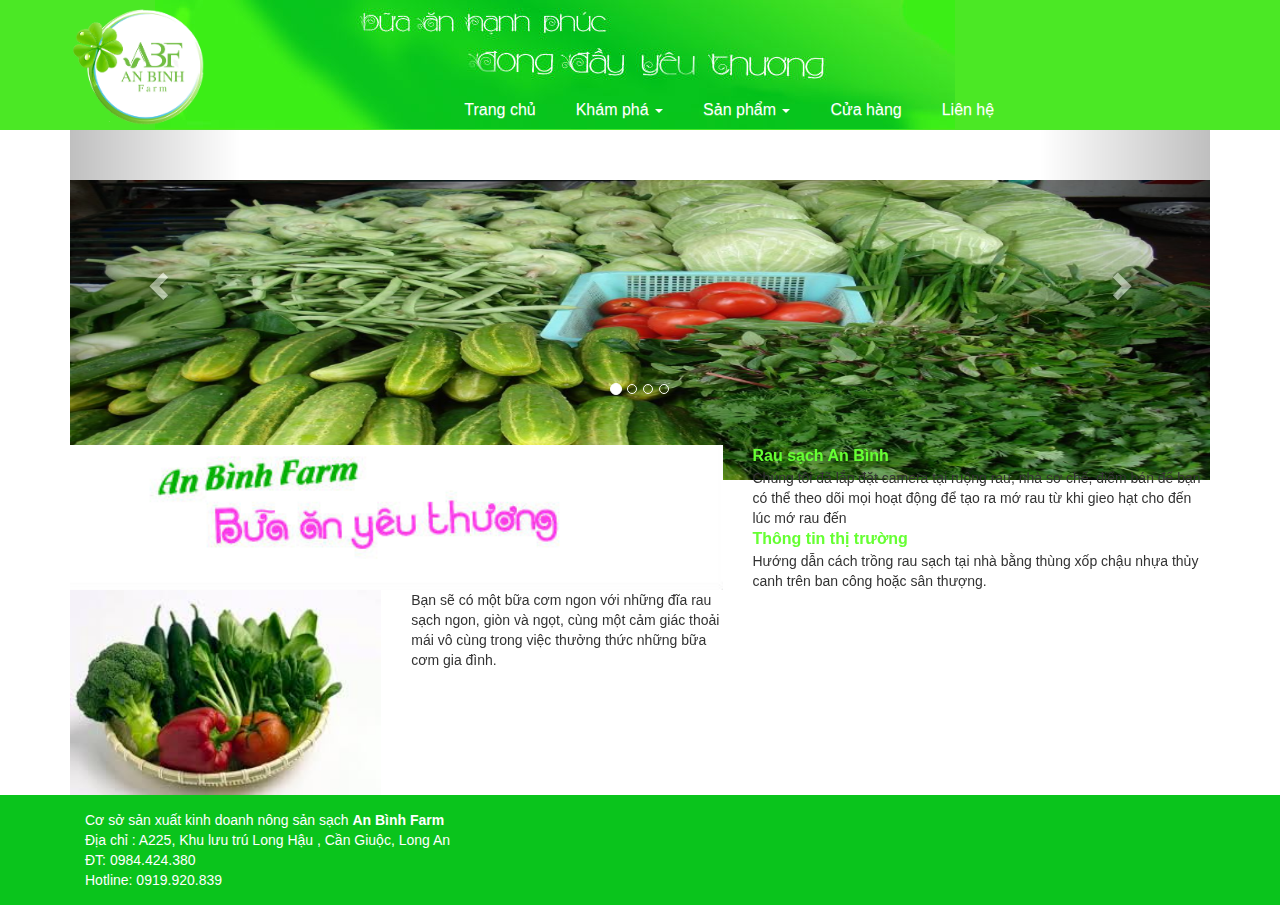
<file: index.html>
<html>
<head>
    <title></title>
    <link rel="stylesheet" href="css/bootstrap.css">
    <link rel="stylesheet" href="css/style.css">
    <link rel="stylesheet" href="css/bootstrap-theme.css">
    <script src="js/jquery-3.1.1.min.js"></script>
    <script src="js/bootstrap.js"></script>


</head>
    <body>
    
    <header class="header">
		<div class="container">
            <div class="logo pull-left"><img src="img/logo.png" height="130"/> </div>
            <nav class="navbar navbar-ab">
                <div class="container-fluid">
                    <div class="navbar-header">
                        <button type="button" class="navbar-toggle" data-toggle="collapse" data-target="#mainNavbar">
                            <span class="icon-bar"></span>
                            <span class="icon-bar"></span>
                            <span class="icon-bar"></span>
                        </button>
                        <a class="navbar-brand" href="#"></a>
                    </div>
                    <div class="collapse navbar-collapse" id="mainNavbar">
                        <ul class="nav navbar-nav main-menu">
                            <li class="active"><a href="Home.html">Trang chủ</a></li>
                            <li class="dropdown">
                                <a class="dropdown-toggle" data-toggle="dropdown" href="#">Khám phá <span class="caret"></span></a>
                                <ul class="dropdown-menu">
                                    <li><a href="#">Page 1-1</a></li>
                                    <li><a href="#">Page 1-2</a></li>
                                    <li><a href="#">Page 1-3</a></li>
                                </ul>
                            </li>
                            <li class="dropdown">
                                <a href="sanpham-ds.html">Sản phẩm <span class="caret"></span></a>
                                <ul class="dropdown-menu">
                                    <li><a href="#">Page 1-1</a></li>
                                    <li><a href="#">Page 1-2</a></li>
                                    <li><a href="#">Page 1-3</a></li>
                                </ul>
                            </li>
                            <li><a href="#">Cửa hàng</a></li>
                            <li><a href="#">Liên hệ</a></li>
                        </ul>
                        <ul class="nav navbar-nav navbar-right">
                            <li><a href="#"><span class="glyphicon glyphicon-user"></span> Sign Up</a></li>
                            <li><a href="#"><span class="glyphicon glyphicon-log-in"></span> Login</a></li>
                        </ul>
                    </div>
                </div>
            </nav>

        </div>
</div>    
</header>
    <section class="">
		<div class="container">
        <div id="mainCarousel" class="carousel slide" data-ride="carousel">
            <!-- Indicators -->
            <ol class="carousel-indicators">
                <li data-target="#mainCarousel" data-slide-to="0" class="active"></li>
                <li data-target="#mainCarousel" data-slide-to="1"></li>
                <li data-target="#mainCarousel" data-slide-to="2"></li>
                <li data-target="#mainCarousel" data-slide-to="3"></li>
            </ol>

            <!-- Wrapper for slides -->
            <div class="carousel-inner" role="listbox">
                <div class="item active">
					<img src="upload\images\rau-sach-1.jpg" alt="Rau sạch">
                </div>

				<div class="item">

                    <img src="upload\images\rau-sach-2.jpg" alt="Rau sạch">
                </div>

                <div class="item">
                    <img src="upload\images\rau-sach-3.jpg" alt="Rau sạch">
                </div>

                <div class="item">
                    <img src="upload\images\rau-sach-4.jpg" alt="Rau sạch">
                </div>
            </div>

            <!-- Left and right controls -->
            <a class="left carousel-control" href="#mainCarousel" role="button" data-slide="prev">
                <span class="glyphicon glyphicon-chevron-left" aria-hidden="true"></span>
                <span class="sr-only">Previous</span>
            </a>
            <a class="right carousel-control" href="#mainCarousel" role="button" data-slide="next">
                <span class="glyphicon glyphicon-chevron-right" aria-hidden="true"></span>
                <span class="sr-only">Next</span>
            </a>
        </div>
</div>
    </section>
    <section class="">
        <div class="container">
            <div class="row">

                <div class="col-md-7 panel-ct">
                    <div class="img-title"><img src="upload/images/bua-an-title.jpg" width="100%"/></div>
                    <div class="row">
                        <div class="col-md-6">
                            <img src="upload/images/bua-an.jpg" width="100%"/>
                        </div>
                        <div class="col-md-6">
                            Bạn sẽ có một bữa cơm ngon với những đĩa rau sạch  ngon, giòn và ngọt,
                            cùng một cảm giác thoải mái vô cùng trong việc
                            thưởng thức những bữa cơm gia đình.
                        </div>
                    </div>

                </div>

                <div class="col-md-5">
                    <div class="quytrinh-ct panel-ct">
                        <div class="title">Rau sạch An Bình</div>
                        <div class="noidung">Chúng tôi đã lắp đặt camera tại ruộng rau, nhà sơ chế,
                            điểm bán để bạn có thể theo dõi mọi hoạt động để tạo ra mớ rau từ khi gieo
                            hạt cho đến lúc mớ rau đến </div>
                    </div>
                    <div class="thitruong-ct">
                        <div class="title">Thông tin thị trường</div>
                        <div class="noidung">Hướng dẫn cách trồng rau sạch tại nhà bằng thùng
                            xốp chậu nhựa thủy canh trên ban công hoặc sân thượng.</div>
                    </div>

                </div>
            </div>


        </div>
    </section>
    <footer class="footer">
	<div class="container">
        <div class="footer-content padding15">
            Cơ sở sản xuất kinh doanh nông sản sạch <b>An Bình Farm</b>
            <br/>
            Địa chỉ : A225, Khu lưu trú Long Hậu , Cần Giuộc, Long An
            <br/>
            ĐT: 0984.424.380
            <br/>
            Hotline: 0919.920.839
            <br/>
        </div>
	</div>
    </footer>

    </body>
</html>
</file>
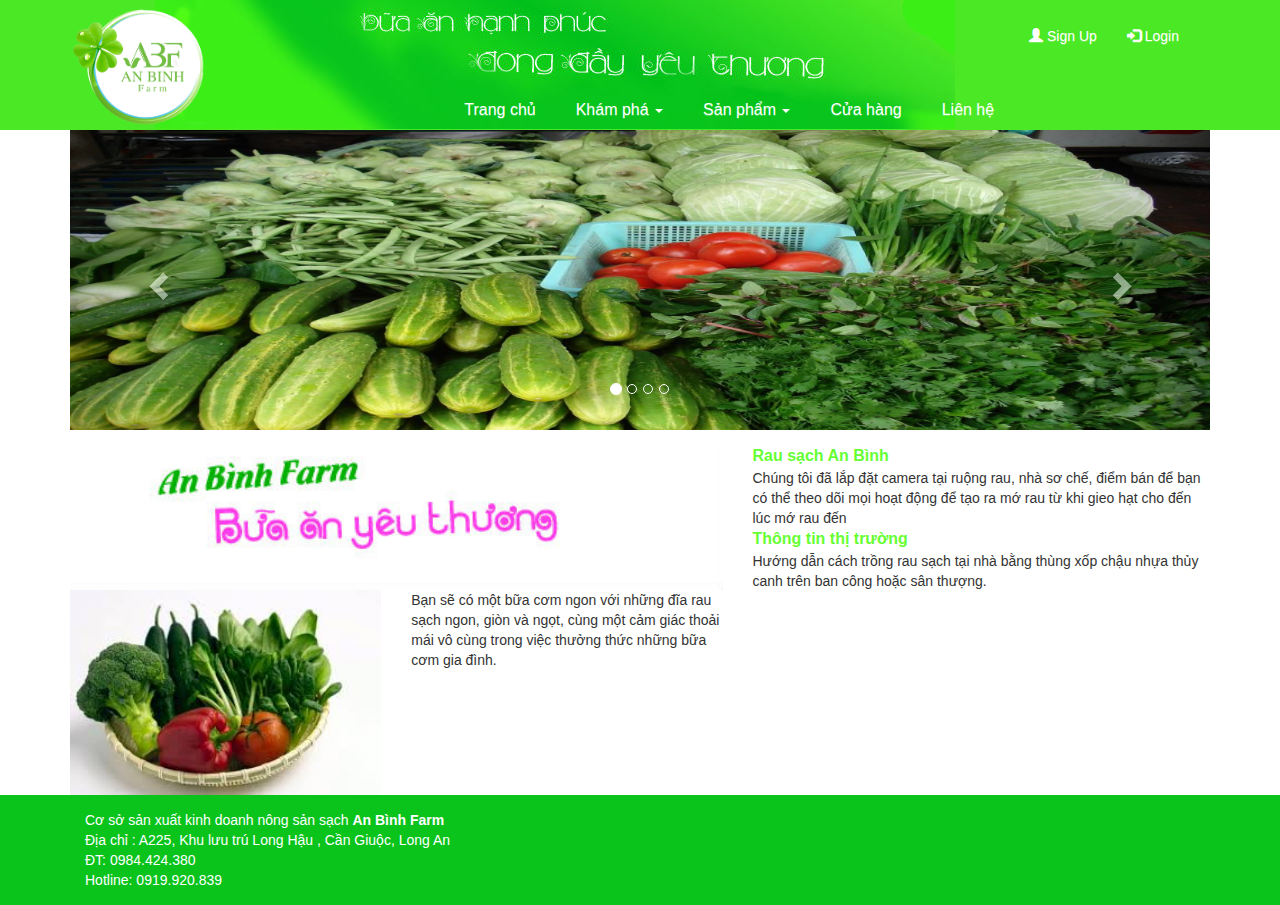
<file: Home.html>
<html>
<head>
    <title></title>
    <link rel="stylesheet" href="css/bootstrap.css">
    <link rel="stylesheet" href="css/style.css">
    <link rel="stylesheet" href="css/bootstrap-theme.css">
    <script src="js/jquery-3.1.1.min.js"></script>
    <script src="js/bootstrap.js"></script>


</head>
<body>

<header class="header">
    <div class="container">
        <div class="logo pull-left"><img src="img/logo.png" height="130"/> </div>
        <nav class="navbar navbar-ab">
            <div class="container-fluid">
                <div class="navbar-header">
                    <button type="button" class="navbar-toggle" data-toggle="collapse" data-target="#mainNavbar">
                        <span class="icon-bar"></span>
                        <span class="icon-bar"></span>
                        <span class="icon-bar"></span>
                    </button>
                    <a class="navbar-brand" href="#"></a>
                </div>
                <div class="collapse navbar-collapse" id="mainNavbar">
                    <ul class="nav navbar-nav main-menu">
                        <li class="active"><a href="Home.html">Trang chủ</a></li>
                        <li class="dropdown">
                            <a class="dropdown-toggle" data-toggle="dropdown" href="#">Khám phá <span class="caret"></span></a>
                            <ul class="dropdown-menu">
                                <li><a href="#">Page 1-1</a></li>
                                <li><a href="#">Page 1-2</a></li>
                                <li><a href="#">Page 1-3</a></li>
                            </ul>
                        </li>
                        <li class="dropdown">
                            <a class="dropdown-toggle" data-toggle="dropdown" href="sanpham-ds.html">Sản phẩm <span class="caret"></span></a>
                            <ul class="dropdown-menu">
                                <li><a href="sanpham-ds.html">Rau sạch An Bình</a></li>
                                <li><a href="">Quy trình sản xuất</a></li>
                                <li><a href="#">Tiêu chuẩn kiểm định</a></li>
                                <li><a href="#">Kênh phân phối</a></li>
                                <li><a href="#">An Bình Store</a></li>

                            </ul>
                        </li>
                        <li><a href="#">Cửa hàng</a></li>
                        <li><a href="#">Liên hệ</a></li>
                    </ul>
                    <ul class="nav navbar-nav navbar-right action-menu">
                        <li><a href="#"><span class="glyphicon glyphicon-user"></span> Sign Up</a></li>
                        <li><a href="#"><span class="glyphicon glyphicon-log-in"></span> Login</a></li>
                    </ul>
                </div>
            </div>
        </nav>

    </div>
    </div>
</header>
<section class="">
    <div class="container">
        <div id="mainCarousel" class="carousel slide" data-ride="carousel">
            <!-- Indicators -->
            <ol class="carousel-indicators">
                <li data-target="#mainCarousel" data-slide-to="0" class="active"></li>
                <li data-target="#mainCarousel" data-slide-to="1"></li>
                <li data-target="#mainCarousel" data-slide-to="2"></li>
                <li data-target="#mainCarousel" data-slide-to="3"></li>
            </ol>

            <!-- Wrapper for slides -->
            <div class="carousel-inner" role="listbox">
                <div class="item active">
                    <img src="upload\images\rau-sach-1.jpg" alt="Rau sạch">
                </div>

                <div class="item">

                    <img src="upload\images\rau-sach-2.jpg" alt="Rau sạch">
                </div>

                <div class="item">
                    <img src="upload\images\rau-sach-3.jpg" alt="Rau sạch">
                </div>

                <div class="item">
                    <img src="upload\images\rau-sach-4.jpg" alt="Rau sạch">
                </div>
            </div>

            <!-- Left and right controls -->
            <a class="left carousel-control" href="#mainCarousel" role="button" data-slide="prev">
                <span class="glyphicon glyphicon-chevron-left" aria-hidden="true"></span>
                <span class="sr-only">Previous</span>
            </a>
            <a class="right carousel-control" href="#mainCarousel" role="button" data-slide="next">
                <span class="glyphicon glyphicon-chevron-right" aria-hidden="true"></span>
                <span class="sr-only">Next</span>
            </a>
        </div>
    </div>
</section>
<section class="">
    <div class="container">
        <div class="row">

            <div class="col-md-7 panel-ct">
                <div class="img-title"><img src="upload/images/bua-an-title.jpg" width="100%"/></div>
                <div class="row">
                    <div class="col-md-6">
                        <img src="upload/images/bua-an.jpg" width="100%"/>
                    </div>
                    <div class="col-md-6">
                        Bạn sẽ có một bữa cơm ngon với những đĩa rau sạch  ngon, giòn và ngọt,
                        cùng một cảm giác thoải mái vô cùng trong việc
                        thưởng thức những bữa cơm gia đình.
                    </div>
                </div>

            </div>

            <div class="col-md-5">
                <div class="quytrinh-ct panel-ct">
                    <div class="title">Rau sạch An Bình</div>
                    <div class="noidung">Chúng tôi đã lắp đặt camera tại ruộng rau, nhà sơ chế,
                        điểm bán để bạn có thể theo dõi mọi hoạt động để tạo ra mớ rau từ khi gieo
                        hạt cho đến lúc mớ rau đến </div>
                </div>
                <div class="thitruong-ct">
                    <div class="title">Thông tin thị trường</div>
                    <div class="noidung">Hướng dẫn cách trồng rau sạch tại nhà bằng thùng
                        xốp chậu nhựa thủy canh trên ban công hoặc sân thượng.</div>
                </div>

            </div>
        </div>


    </div>
</section>
<footer class="footer">
    <div class="container">
        <div class="footer-content padding15">
            Cơ sở sản xuất kinh doanh nông sản sạch <b>An Bình Farm</b>
            <br/>
            Địa chỉ : A225, Khu lưu trú Long Hậu , Cần Giuộc, Long An
            <br/>
            ĐT: 0984.424.380
            <br/>
            Hotline: 0919.920.839
            <br/>
        </div>
    </div>
</footer>

</body>
</html>
</file>
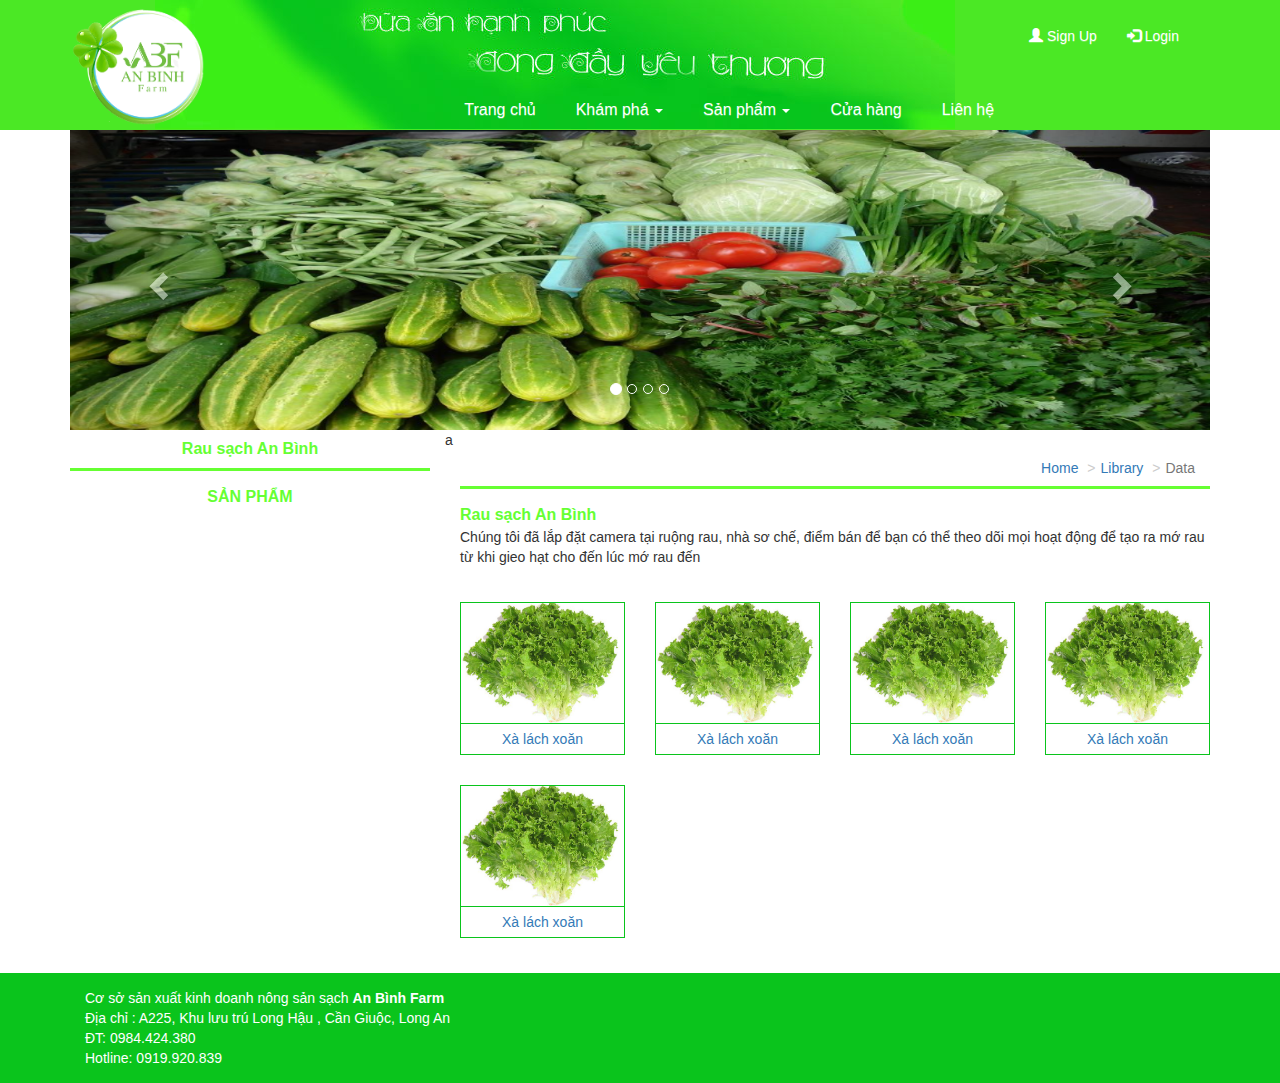
<file: sanpham-ds.html>
<html>
<head>
    <title></title>
    <link rel="stylesheet" href="css/bootstrap.css">
    <link rel="stylesheet" href="css/style.css">
    <link rel="stylesheet" href="css/bootstrap-theme.css">
    <script src="js/jquery-3.1.1.min.js"></script>
    <script src="js/bootstrap.js"></script>
    <link rel="stylesheet" href="js/stickytooltip.css">
    <script src="js/stickytooltip.js"></script>


</head>
<body>

<header class="header">
    <div class="container">
        <div class="logo pull-left"><img src="img/logo.png" height="130"/> </div>
        <nav class="navbar navbar-ab">
            <div class="container-fluid">
                <div class="navbar-header">
                    <button type="button" class="navbar-toggle" data-toggle="collapse" data-target="#mainNavbar">
                        <span class="icon-bar"></span>
                        <span class="icon-bar"></span>
                        <span class="icon-bar"></span>
                    </button>
                    <a class="navbar-brand" href="#"></a>
                </div>
                <div class="collapse navbar-collapse" id="mainNavbar">
                    <ul class="nav navbar-nav main-menu">
                        <li class="active"><a href="Home.html">Trang chủ</a></li>
                        <li class="dropdown">
                            <a class="dropdown-toggle" data-toggle="dropdown" href="#">Khám phá <span class="caret"></span></a>
                            <ul class="dropdown-menu">
                                <li><a href="#">Page 1-1</a></li>
                                <li><a href="#">Page 1-2</a></li>
                                <li><a href="#">Page 1-3</a></li>
                            </ul>
                        </li>
                        <li class="dropdown">
                            <a class="dropdown-toggle" data-toggle="dropdown" href="sanpham-ds.html">Sản phẩm <span class="caret"></span></a>
                            <ul class="dropdown-menu">
                                <li><a href="sanpham-ds.html">Rau sạch An Bình</a></li>
                                <li><a href="">Quy trình sản xuất</a></li>
                                <li><a href="#">Tiêu chuẩn kiểm định</a></li>
                                <li><a href="#">Kênh phân phối</a></li>
                                <li><a href="#">An Bình Store</a></li>

                            </ul>
                        </li>
                        <li><a href="#">Cửa hàng</a></li>
                        <li><a href="#">Liên hệ</a></li>
                    </ul>
                    <ul class="nav navbar-nav navbar-right action-menu">
                        <li><a href="#"><span class="glyphicon glyphicon-user"></span> Sign Up</a></li>
                        <li><a href="#"><span class="glyphicon glyphicon-log-in"></span> Login</a></li>
                    </ul>
                </div>
            </div>
        </nav>

    </div>
    </div>
</header>
<section class="">
    <div class="container">
        <div id="mainCarousel" class="carousel slide" data-ride="carousel">
            <!-- Indicators -->
            <ol class="carousel-indicators">
                <li data-target="#mainCarousel" data-slide-to="0" class="active"></li>
                <li data-target="#mainCarousel" data-slide-to="1"></li>
                <li data-target="#mainCarousel" data-slide-to="2"></li>
                <li data-target="#mainCarousel" data-slide-to="3"></li>
            </ol>

            <!-- Wrapper for slides -->
            <div class="carousel-inner" role="listbox">
                <div class="item active">
                    <img src="upload\images\rau-sach-1.jpg" alt="Rau sạch">
                </div>

                <div class="item">

                    <img src="upload\images\rau-sach-2.jpg" alt="Rau sạch">
                </div>

                <div class="item">
                    <img src="upload\images\rau-sach-3.jpg" alt="Rau sạch">
                </div>

                <div class="item">
                    <img src="upload\images\rau-sach-4.jpg" alt="Rau sạch">
                </div>
            </div>

            <!-- Left and right controls -->
            <a class="left carousel-control" href="#mainCarousel" role="button" data-slide="prev">
                <span class="glyphicon glyphicon-chevron-left" aria-hidden="true"></span>
                <span class="sr-only">Previous</span>
            </a>
            <a class="right carousel-control" href="#mainCarousel" role="button" data-slide="next">
                <span class="glyphicon glyphicon-chevron-right" aria-hidden="true"></span>
                <span class="sr-only">Next</span>
            </a>
        </div>
    </div>
</section>
<section class="">
    <div class="container">
        <div class="row">

            <div class="col-md-4 ">
                <div>
                    <h4 class="title text-center">Rau sạch An Bình</h4>
                </div>
                <div class=" panel-ct blue-border-top">
                    <div class="title text-center">SẢN PHẨM</div>
                    <div class="">

                    </div>
                </div>
            </div>
a
            <div class="col-md-8">
                <div class="clearfix">
                    <ol class="breadcrumb pull-right">
                        <li class="breadcrumb-item"><a href="#">Home</a></li>
                        <li class="breadcrumb-item"><a href="#">Library</a></li>
                        <li class="breadcrumb-item active">Data</li>
                    </ol>
                </div>
                <div class=" panel-ct blue-border-top">
                    <div class="title">Rau sạch An Bình</div>
                    <div class="noidung">Chúng tôi đã lắp đặt camera tại ruộng rau, nhà sơ chế,
                        điểm bán để bạn có thể theo dõi mọi hoạt động để tạo ra mớ rau từ khi gieo
                        hạt cho đến lúc mớ rau đến </div>
                </div>

                <div class="row padding-tb20">
                    <div class="col-md-3 col-sm-6">
                        <div class="sp-item ">
                            <div>
                                <img class="sp-img" src="upload/images/xa-lach-xoan.jpg" />
                            </div>
                            <div>
                                <div class="sp-tile">
                                    <a>
                                    Xà lách xoăn
                                    </a>
                                </div>

                            </div>
                            <div class="sp-tooltiptext">Note that the position of the tooltip text isn't very good. Go back to the tutorial and
                                continue reading on how to position the tooltip in an desirable way.</div>
                        </div>
                    </div>
                    <div class="col-md-3 col-sm-6">
                        <div class="sp-item ">
                            <div>
                                <img class="sp-img" src="upload/images/xa-lach-xoan.jpg" />
                            </div>
                            <div>
                                <div class="sp-tile">
                                    <a>
                                        Xà lách xoăn
                                    </a>
                                </div>

                            </div>
                        </div>
                    </div>
                    <div class="col-md-3 col-sm-6">
                        <div class="sp-item ">
                            <div>
                                <img class="sp-img" src="upload/images/xa-lach-xoan.jpg" />
                            </div>
                            <div>
                                <div class="sp-tile">
                                    <a>
                                        Xà lách xoăn
                                    </a>
                                </div>

                            </div>
                        </div>
                    </div>
                    <div class="col-md-3 col-sm-6">
                    <div class="sp-item ">
                        <div>
                            <img class="sp-img" src="upload/images/xa-lach-xoan.jpg" />
                        </div>
                        <div>
                            <div class="sp-tile">
                                <a>
                                    Xà lách xoăn
                                </a>
                            </div>

                        </div>
                    </div>
                </div>
                    <div class="col-md-3 col-sm-6">
                        <div class="sp-item ">
                            <div>
                                <img class="sp-img" src="upload/images/xa-lach-xoan.jpg" />
                            </div>
                            <div>
                                <div class="sp-tile">
                                    <a>
                                        Xà lách xoăn
                                    </a>
                                </div>

                            </div>
                        </div>
                    </div>
                </div>


            </div>
        </div>


    </div>
</section>
<footer class="footer">
    <div class="container">
        <div class="footer-content padding15">
            Cơ sở sản xuất kinh doanh nông sản sạch <b>An Bình Farm</b>
            <br/>
            Địa chỉ : A225, Khu lưu trú Long Hậu , Cần Giuộc, Long An
            <br/>
            ĐT: 0984.424.380
            <br/>
            Hotline: 0919.920.839
            <br/>
        </div>
    </div>
</footer>

</body>
</html>
</file>
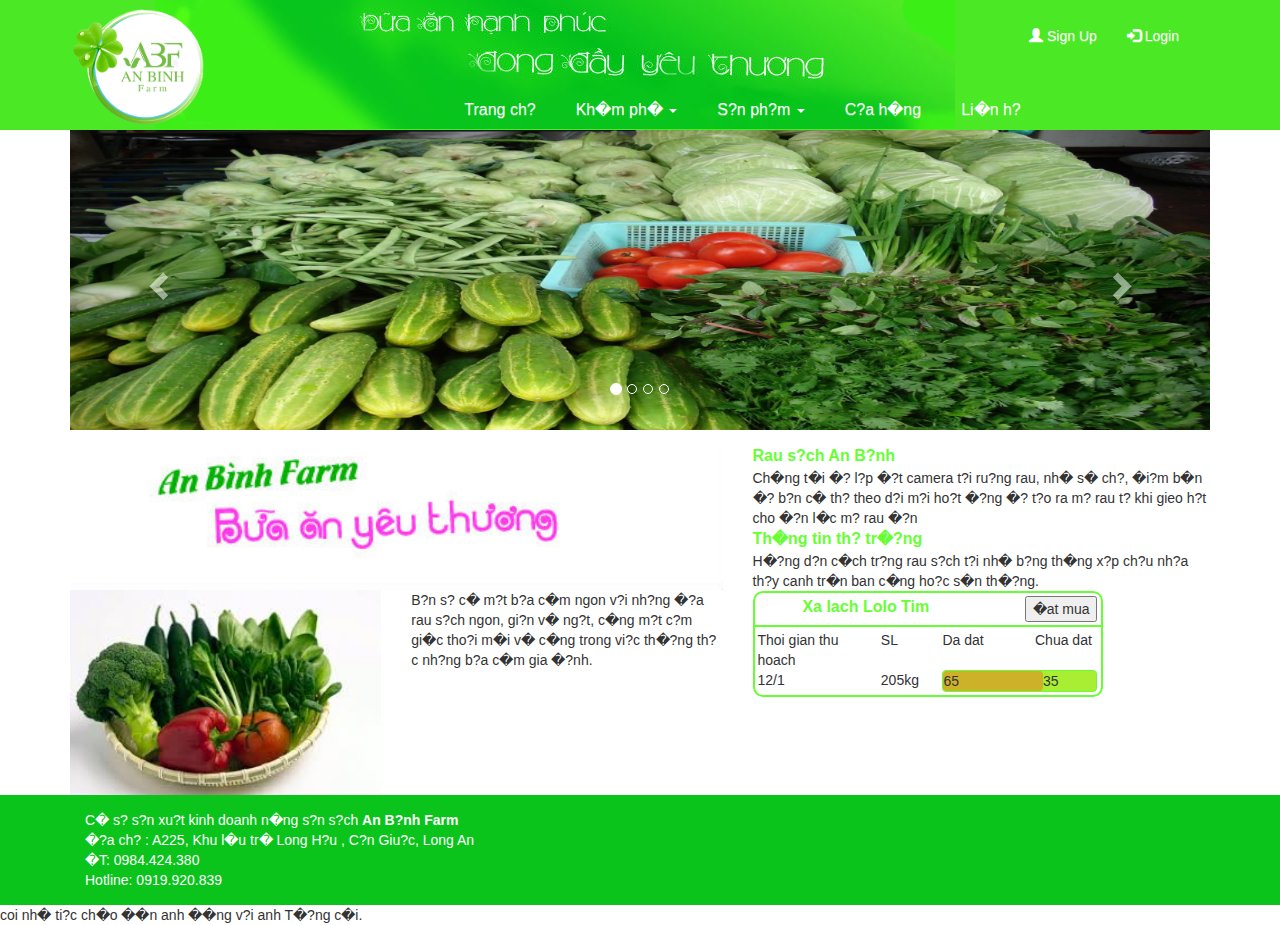
<file: tooltip.html>
<html>
<head>
    <title></title>
    <link rel="stylesheet" href="css/bootstrap.css">
    <link rel="stylesheet" href="css/style.css">
	 <link rel="stylesheet" href="css/tooltipsp.css">
    <link rel="stylesheet" href="css/bootstrap-theme.css">
    <script src="js/jquery-3.1.1.min.js"></script>
    <script src="js/bootstrap.js"></script>


</head>
<body>

<header class="header">
    <div class="container">
        <div class="logo pull-left"><img src="img/logo.png" height="130"/> </div>
        <nav class="navbar navbar-ab">
            <div class="container-fluid">
                <div class="navbar-header">
                    <button type="button" class="navbar-toggle" data-toggle="collapse" data-target="#mainNavbar">
                        <span class="icon-bar"></span>
                        <span class="icon-bar"></span>
                        <span class="icon-bar"></span>
                    </button>
                    <a class="navbar-brand" href="#"></a>
                </div>
                <div class="collapse navbar-collapse" id="mainNavbar">
                    <ul class="nav navbar-nav main-menu">
                        <li class="active"><a href="Home.html">Trang ch?</a></li>
                        <li class="dropdown">
                            <a class="dropdown-toggle" data-toggle="dropdown" href="#">Kh�m ph� <span class="caret"></span></a>
                            <ul class="dropdown-menu">
                                <li><a href="#">Page 1-1</a></li>
                                <li><a href="#">Page 1-2</a></li>
                                <li><a href="#">Page 1-3</a></li>
                            </ul>
                        </li>
                        <li class="dropdown">
                            <a class="dropdown-toggle" data-toggle="dropdown" href="sanpham-ds.html">S?n ph?m <span class="caret"></span></a>
                            <ul class="dropdown-menu">
                                <li><a href="sanpham-ds.html">Rau s?ch An B?nh</a></li>
                                <li><a href="">Quy tr?nh s?n xu?t</a></li>
                                <li><a href="#">Ti�u chu?n ki?m �?nh</a></li>
                                <li><a href="#">K�nh ph�n ph?i</a></li>
                                <li><a href="#">An B?nh Store</a></li>

                            </ul>
                        </li>
                        <li><a href="#">C?a h�ng</a></li>
                        <li><a href="#">Li�n h?</a></li>
                    </ul>
                    <ul class="nav navbar-nav navbar-right action-menu">
                        <li><a href="#"><span class="glyphicon glyphicon-user"></span> Sign Up</a></li>
                        <li><a href="#"><span class="glyphicon glyphicon-log-in"></span> Login</a></li>
                    </ul>
                </div>
            </div>
        </nav>

    </div>
    </div>
</header>
<section class="">
    <div class="container">
        <div id="mainCarousel" class="carousel slide" data-ride="carousel">
            <!-- Indicators -->
            <ol class="carousel-indicators">
                <li data-target="#mainCarousel" data-slide-to="0" class="active"></li>
                <li data-target="#mainCarousel" data-slide-to="1"></li>
                <li data-target="#mainCarousel" data-slide-to="2"></li>
                <li data-target="#mainCarousel" data-slide-to="3"></li>
            </ol>

            <!-- Wrapper for slides -->
            <div class="carousel-inner" role="listbox">
                <div class="item active">
                    <img src="upload\images\rau-sach-1.jpg" alt="Rau s?ch">
                </div>

                <div class="item">

                    <img src="upload\images\rau-sach-2.jpg" alt="Rau s?ch">
                </div>

                <div class="item">
                    <img src="upload\images\rau-sach-3.jpg" alt="Rau s?ch">
                </div>

                <div class="item">
                    <img src="upload\images\rau-sach-4.jpg" alt="Rau s?ch">
                </div>
            </div>

            <!-- Left and right controls -->
            <a class="left carousel-control" href="#mainCarousel" role="button" data-slide="prev">
                <span class="glyphicon glyphicon-chevron-left" aria-hidden="true"></span>
                <span class="sr-only">Previous</span>
            </a>
            <a class="right carousel-control" href="#mainCarousel" role="button" data-slide="next">
                <span class="glyphicon glyphicon-chevron-right" aria-hidden="true"></span>
                <span class="sr-only">Next</span>
            </a>
        </div>
    </div>
</section>
<section class="">
    <div class="container">
        <div class="row">

            <div class="col-md-7 panel-ct">
                <div class="img-title"><img src="upload/images/bua-an-title.jpg" width="100%"/></div>
                <div class="row">
                    <div class="col-md-6">
                        <img src="upload/images/bua-an.jpg" width="100%"/>
                    </div>
                    <div class="col-md-6">
                        B?n s? c� m?t b?a c�m ngon v?i nh?ng �?a rau s?ch  ngon, gi?n v� ng?t,
                        c�ng m?t c?m gi�c tho?i m�i v� c�ng trong vi?c
                        th�?ng th?c nh?ng b?a c�m gia �?nh.
                    </div>
                </div>

            </div>

            <div class="col-md-5">

                <div class="quytrinh-ct panel-ct">
                    <div class="title">Rau s?ch An B?nh</div>
                    <div class="noidung">Ch�ng t�i �? l?p �?t camera t?i ru?ng rau, nh� s� ch?,
                        �i?m b�n �? b?n c� th? theo d?i m?i ho?t �?ng �? t?o ra m? rau t? khi gieo
                        h?t cho �?n l�c m? rau �?n </div>
                </div>
                <div class="thitruong-ct">
                    <div class="title">Th�ng tin th? tr�?ng</div>
                    <div class="noidung">H�?ng d?n c�ch tr?ng rau s?ch t?i nh� b?ng th�ng
                        x?p ch?u nh?a th?y canh tr�n ban c�ng ho?c s�n th�?ng.</div>
                </div>
				<div class="tooltipsp">
					<div class="ttheader">
						<div class="row">
							<div class="col-xs-8 title text-center">
							Xa lach Lolo Tim
							</div>
							<div class="col-xs-4">
							<button class="btnMua " >�at mua</button>
							</div>
						</div>
					</div>
					<div class="body">
						<div class="row">
							<div class="col-xs-4">Thoi gian thu hoach					
							</div>
							<div class="col-xs-2">SL					
							</div>
							<div class="col-xs-3">Da dat				
							</div>
							<div class="col-xs-3">Chua dat					
							</div>
						</div>
						
						<div class="row">
							<div class="col-xs-4">12/1					
							</div>
							<div class="col-xs-2">205kg					
							</div>
							<div class="col-xs-6">	
								<div class="char">
								<div class="count" style="width:65%;float:left">
								65
								</div>
								35
								</div>					
							</div>
						</div>
					</div>

				</div>
				
			</div>

		</div>
    </div>
</section>
<footer class="footer">
    <div class="container">
        <div class="footer-content padding15">
            C� s? s?n xu?t kinh doanh n�ng s?n s?ch <b>An B?nh Farm</b>
            <br/>
            �?a ch? : A225, Khu l�u tr� Long H?u , C?n Giu?c, Long An
            <br/>
            �T: 0984.424.380
            <br/>
            Hotline: 0919.920.839
            <br/>
        </div>
    </div>
</footer>

</body>
</html>
coi nh� ti?c ch�o ��n anh ��ng v?i anh T�?ng c�i.
</file>
<file: css/style.css>
/* main class*/

.padding15{
    padding: 15px;
}
.padding-top20{
    padding-top: 20px;
}
.padding-top15{
    padding-top: 15px;
}
.padding-top40{
    padding-top: 40px;
}
.padding-tb20{
     padding: 20px 0;
 }
.padding-lr20{
    padding: 0 20px;
}
.padding-tb40{
      padding:0 40px;
  }

.title{
    font-weight: bold;
    color: #66ff33;
    font-size:16px ;
}
.panel-ct{
    padding-top:15px;
}

.blue-border-top{
    border-top: 3px solid #66ff33;
}

session a{
    color:#0ac41c;
}

.breadcrumb{
    margin-bottom: 0px;
    background-color: transparent;
}
.breadcrumb > li + li:before {
    padding: 0 5px;
    color: #ccc;
    content: ">";
}
@media (min-width: 1000px) {


    header .container{
        background-image: url("../img/headerbackground.png") ;
        background-repeat: no-repeat;
        background-position-x: 100px;
    }
    .header {
        height: 130px;
        background-color: #4be825;
        color: white;
    }
    .header a{
        color: white;

    }
		.main-menu{
		margin-top:89px;
		margin-left: 20%;
            font-size: 16px;
	}
    .main-menu>li>a{
        padding: 10px 20px;
    }
    .main-menu>li>a{
        padding: 10px 20px;
        border-radius: 5px;
    }
    .main-menu > li > a:hover, .main-menu > li > a:focus ,.main-menu > li.open > a{

        background-color: #339900;
    }
    .main-menu .open > a, .main-menu .open > a:hover, .main-menu .open > a:focus {
        background-color: #339900;
        border-color: #337ab7;
    }
    .main-menu > li > .dropdown-menu
    {
        background-color: #339900;
    }

    .action-menu{
        position: absolute;
        top: 10px;
        right: 30px;
    }





}


.header {
    background-color: #4be825;
    color: white;
}

.navbar-ab button.navbar-toggle{
    background-color: #3c763d;
}
.navbar-ab .navbar-toggle .icon-bar{
    background-color: #fff;
}


#mainCarousel{
    height: 300px;
}
#mainCarousel img{
	width :100%;
	height:300px;
}

.footer {
    background-color: #0ac41c;
    color: white;
    text-align: left;

}
.footer-content{

}

/* san phẩm*/
.sp-item{
    border: 1px solid #0ac41c;
    margin: 15px 0 ;
    position: relative;
}
.sp-tile {
    padding: 5px;
    text-align: center;
    color: #0ac41c;
    border-top: 1px solid #0ac41c;
}
.sp-img{
    width: 100%;
    height: 120px;
}
.tooltip {

    display: inline-block;
    border-bottom: 1px dotted black;
}

.sp-item .sp-tooltiptext {
    visibility: hidden;
    width: 120px;
    background-color: black;
    color: #fff;
    text-align: center;
    border-radius: 6px;
    padding: 5px 0;

    /* Position the tooltip */
    position: absolute;
    z-index: 1;
}

.sp-item:hover .sp-tooltiptext {
    visibility: visible;
}
</file>
<file: js/stickytooltip.css>
.stickytooltip{
    /*box-shadow: 5px 5px 8px #818181; /*shadow for CSS3 capable browsers.
    -webkit-box-shadow: 5px 5px 8px #818181;
    -moz-box-shadow: 5px 5px 8px #818181;*/
    display:none;
    position:absolute;
    display:none;
  /*Border around tooltip*/
    z-index:30000000000000;
}


.stickytooltip .stickystatus{ /*Style for footer bar within tooltip*/
    background:white;
    color:white;
    text-align:center;
    font:bold 11px Arial;
}
</file>
<file: css/tooltipsp.css>
.tooltipsp{
	width:350px;
	border:solid 2px #66ff33;
	border-radius:10px;
	
}
.tooltipsp .title{	
	color:#66ff33;
	
}
.tooltipsp .body{
	border-top:solid 2px #66ff33;
	padding:3px;
}
.tooltipsp .btnMua{
	float:right;
}
.tooltipsp .char{
	background-color:#aaee33;
	border:solid 1px #66ff33;
	border-radius:4px;
}
.tooltipsp .ttheader{
	padding:3px;
}
.tooltipsp .count{
	background-color:#ccb129;	
	border-radius:4px;	
}
</file>
